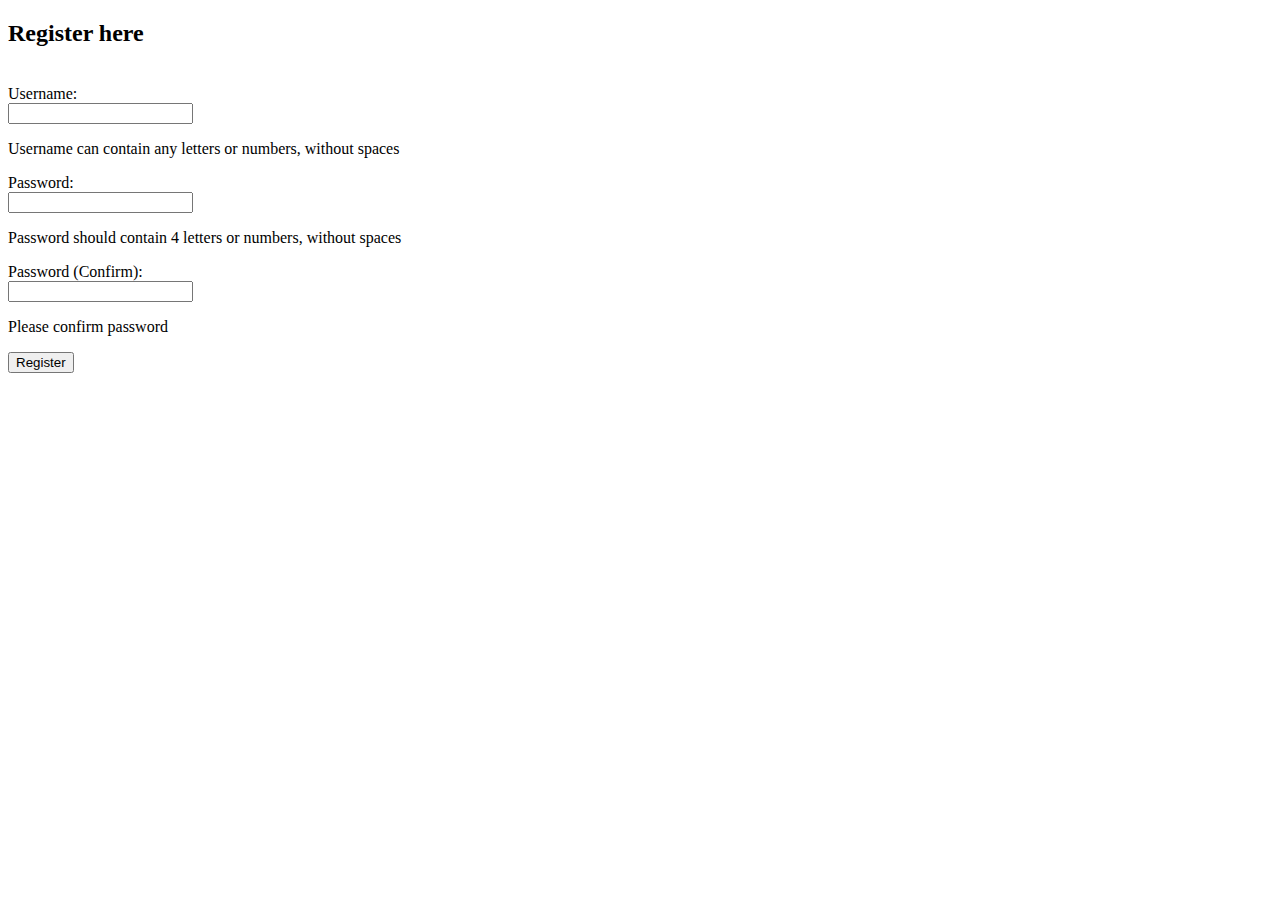
<file: src/main/webapp/WEB-INF/templates/register.html>
<!doctype html>
<html lang="en" xmlns:th="http://www.thymeleaf.org">
<head>
    <div th:replace="~{fragments/header :: header}"></div>
    <title></title>
</head>
<body>
<div id="login">
    <h2 class="text-center text-info pt-5">Register here</h2>
    <br/>
    <div class="container">
        <div id="login-row" class="row justify-content-center align-items-center">
            <div id="login-column" class="card p-3 bg-light">
                <form class="form" action='' method="POST">
                    <div class="control-group">
                        <!-- Username -->
                        <label class="text-info" for="username">Username:</label>
                        <div class="controls">
                            <input type="text" id="username" name="username" placeholder="" class="form-control">
                            <p class="font-weight-light text-muted">Username can contain any letters or numbers, without spaces</p>
                        </div>
                    </div>
                    <div class="control-group">
                        <!-- Password-->
                        <label class="text-info" for="password">Password:</label>
                        <div class="controls">
                            <input type="password" id="password" name="password" placeholder="" class="form-control">
                            <p class="font-weight-light text-muted">Password should contain 4 letters or numbers, without spaces</p>
                        </div>
                    </div>
                    <div class="control-group">
                        <!-- Password confirm-->
                        <label class="text-info" for="password_confirm">Password (Confirm):</label>
                        <div class="controls">
                            <input type="password" id="password_confirm" name="password_confirm" class="form-control">
                            <p class="font-weight-light text-muted">Please confirm password</p>
                        </div>
                    </div>
                    <!-- Button -->
                    <div class="row">
                        <div class="col-4">
                        <input type="submit" name="submit" class="btn btn-info btn-md" value="Register">
                        </div>
                        <div class="col-8 text-center">
                            <a class="text-danger" th:text="${error}"></a>
                        </div>
                    </div>
                </form>
            </div>
        </div>
    </div>
</div>
</body>
</html>
</file>
